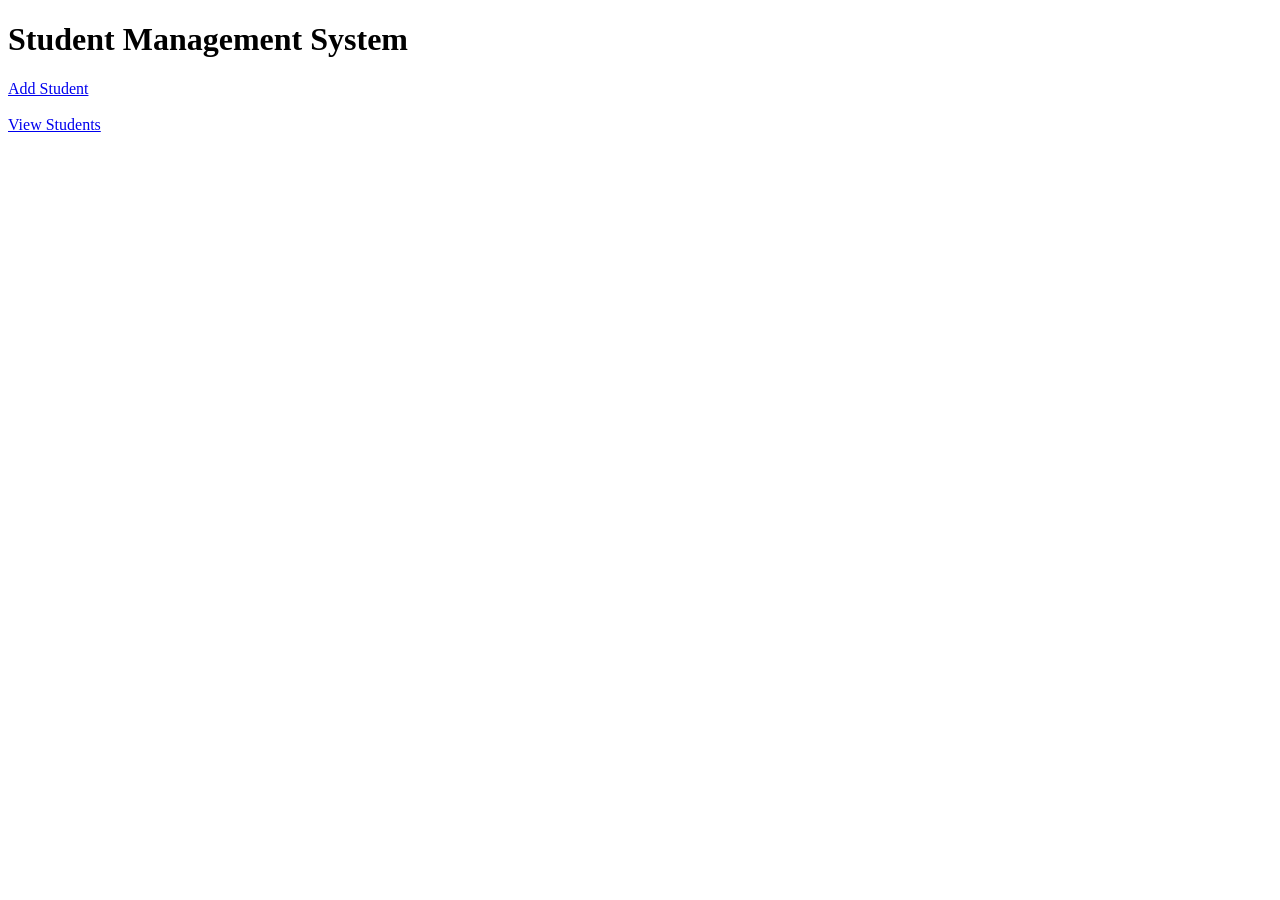
<file: index.html>
<!DOCTYPE html>
<html>
<head>
    <title>Student Management System</title>
</head>
<body>

<h1>Student Management System</h1>

<a href="addStudent.html">Add Student</a><br><br>
<a href="ViewStudentServlet">View Students</a>

</body>
</html>
</file>
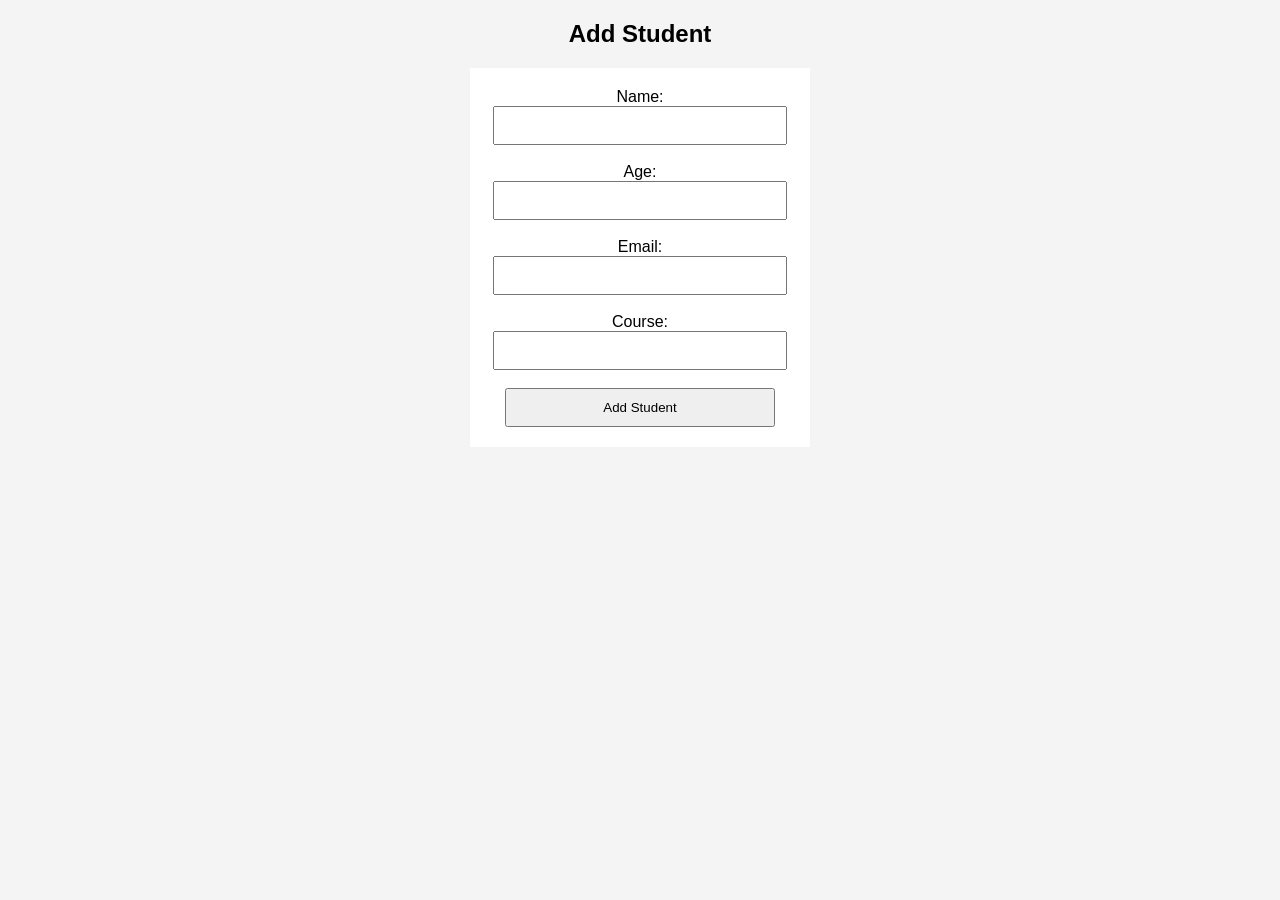
<file: addStudent.html>
<!DOCTYPE html>
<html>
<head>
    <title>Add Student</title>
    <link rel="stylesheet" href="style.css">
</head>
<body>

<h2>Add Student</h2>

<form action="AddStudentServlet" method="post">

<label>Name:</label>
<input type="text" name="name" required><br><br>

<label>Age:</label>
<input type="number" name="age" required><br><br>

<label>Email:</label>
<input type="email" name="email" required><br><br>

<label>Course:</label>
<input type="text" name="course" required><br><br>

<input type="submit" value="Add Student">

</form>

</body>
</html>
</file>
<file: style.css>
body{
    font-family: Arial;
    background:#f4f4f4;
    text-align:center;
}

form{
    width:300px;
    margin:auto;
    background:white;
    padding:20px;
}

input{
    width:90%;
    padding:10px;
}
</file>
